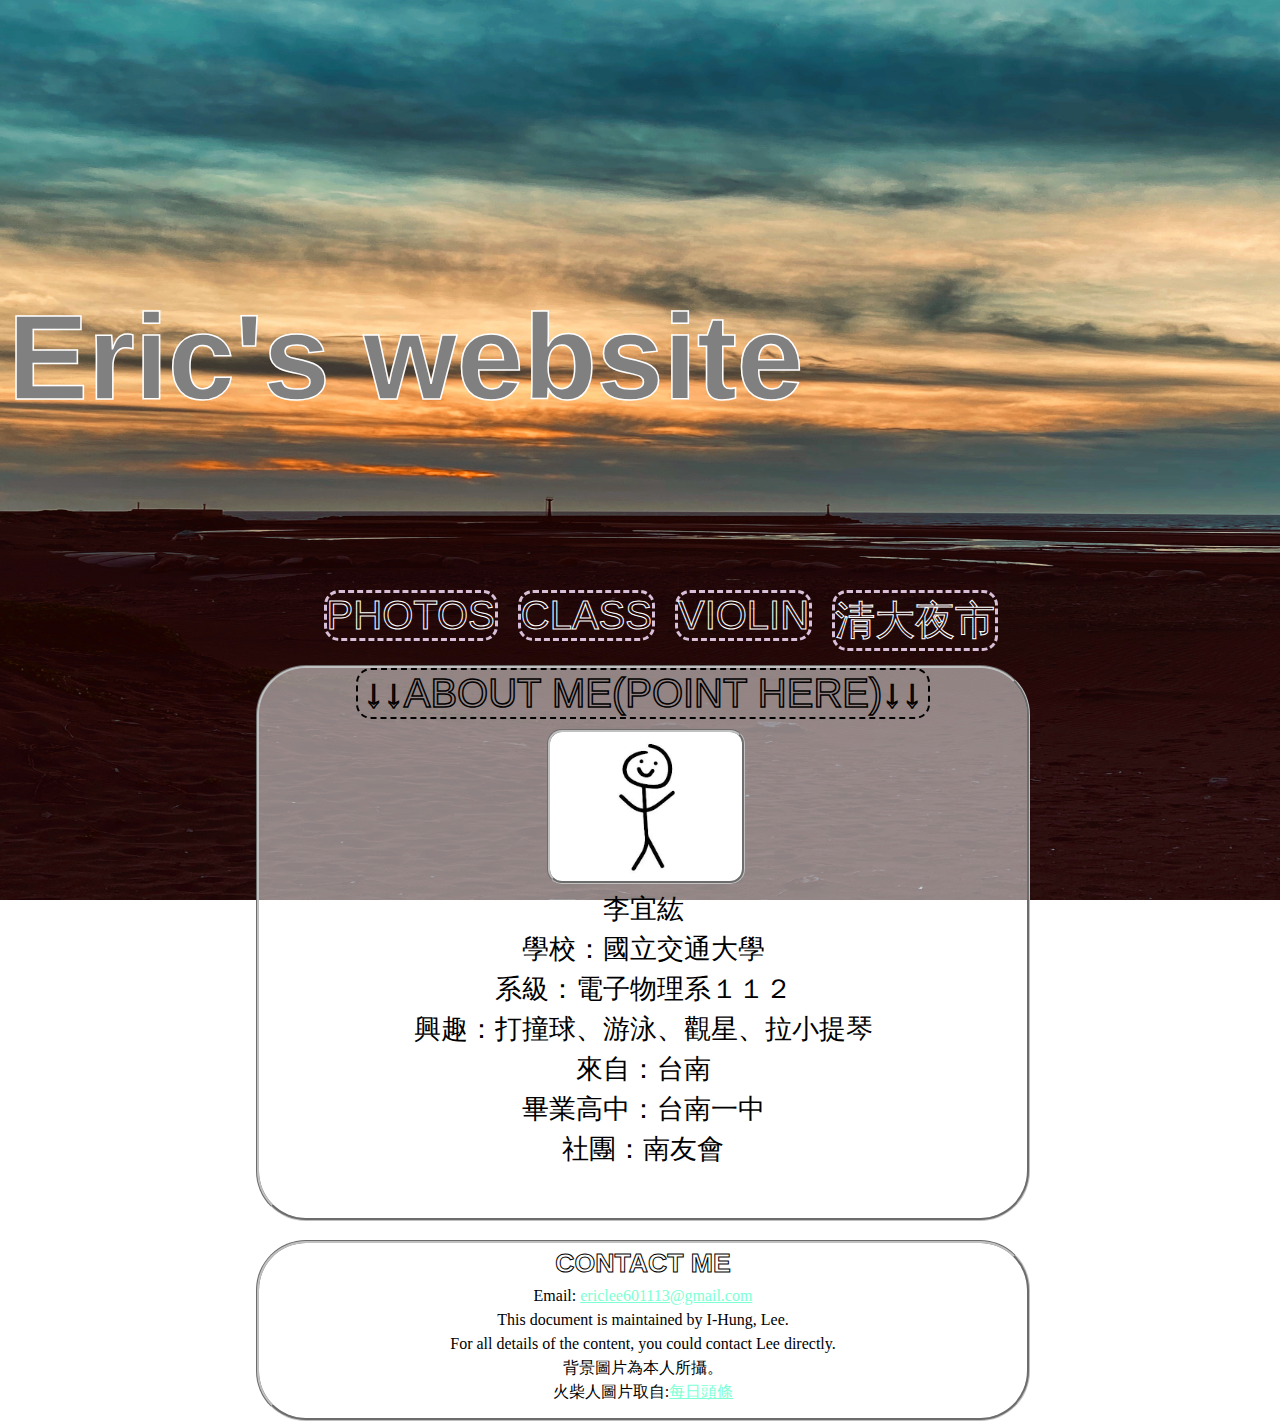
<file: index.html>
<html>

	<head>
		<meta charset="utf-8">
		<title>Welcome</title>

		<link rel="stylesheet" type="text/css" href="style.css">
        
	</head>

	<body>

		<div id="page_n">
			<h1>Eric's website</h1>
		</div>
		<script>
			alert("Welcome to here& Please set full screen to have a better experience!!!");
		</script>

		<div id="button">
			<div class="button_sty" id="button_1" >	
				<a class="button_font" href="2photos.html">PHOTOS</a>
			</div>

			<div class="button_sty" id="button_2" >
				<a class="button_font" href="3class.html">CLASS</a>
			</div>
			
			<div class="button_sty" id="button_3" >
				<a class="button_font" href="4violin.html">VIOLIN</a>
			</div>

			<div class="button_sty" id="button_4" >
				<a class="button_font" href="5nightmarket.html">清大夜市</a>
			</div>

		</div>

		<div id="content">
		
			<div id="caption">
					
				<button type="button" id="scroll_d" title="Click here to scroll down">↓↓ABOUT ME(POINT HERE)↓↓</button>
					
				<script src="https://ajax.googleapis.com/ajax/libs/jquery/3.3.1/jquery.min.js"></script>
				<script>
					$(function(){
						$('#scroll_d').hover(function(){ 
							$('html,body').animate({scrollTop:590}, 333);
						});
				
					});
				</script>

			</div>
		
				<div id="pic"></div>
		
			<div class="text" id="line">
					李宜紘
					<br>
					學校：國立交通大學
					<br>
					系級：電子物理系１１２
					<br>
					興趣：打撞球、游泳、觀星、拉小提琴
					<br>
					來自：台南
					<br>
					畢業高中：台南一中
					<br>
					社團：南友會
					<br>
				</div>
		</div>
	
	
	
		<div id="bottom">
			
			<h1 id="contact">CONTACT ME</h1>
			<div class="text">
				Email:
				<a href="mailto:ericlee601113@gmail.com" Title="寄mail給ERIC">ericlee601113@gmail.com</a>
				<br>
				This document is maintained by I-Hung, Lee.
				<br>
				For all details of the
				content, you could contact Lee directly.
				<br>
				背景圖片為本人所攝。
				<br>
				火柴人圖片取自:<a href="https://kknews.cc/game/34z2xe3.html">每日頭條</a>
			</a>
		</div>

		
	</body>
</html>
</file>
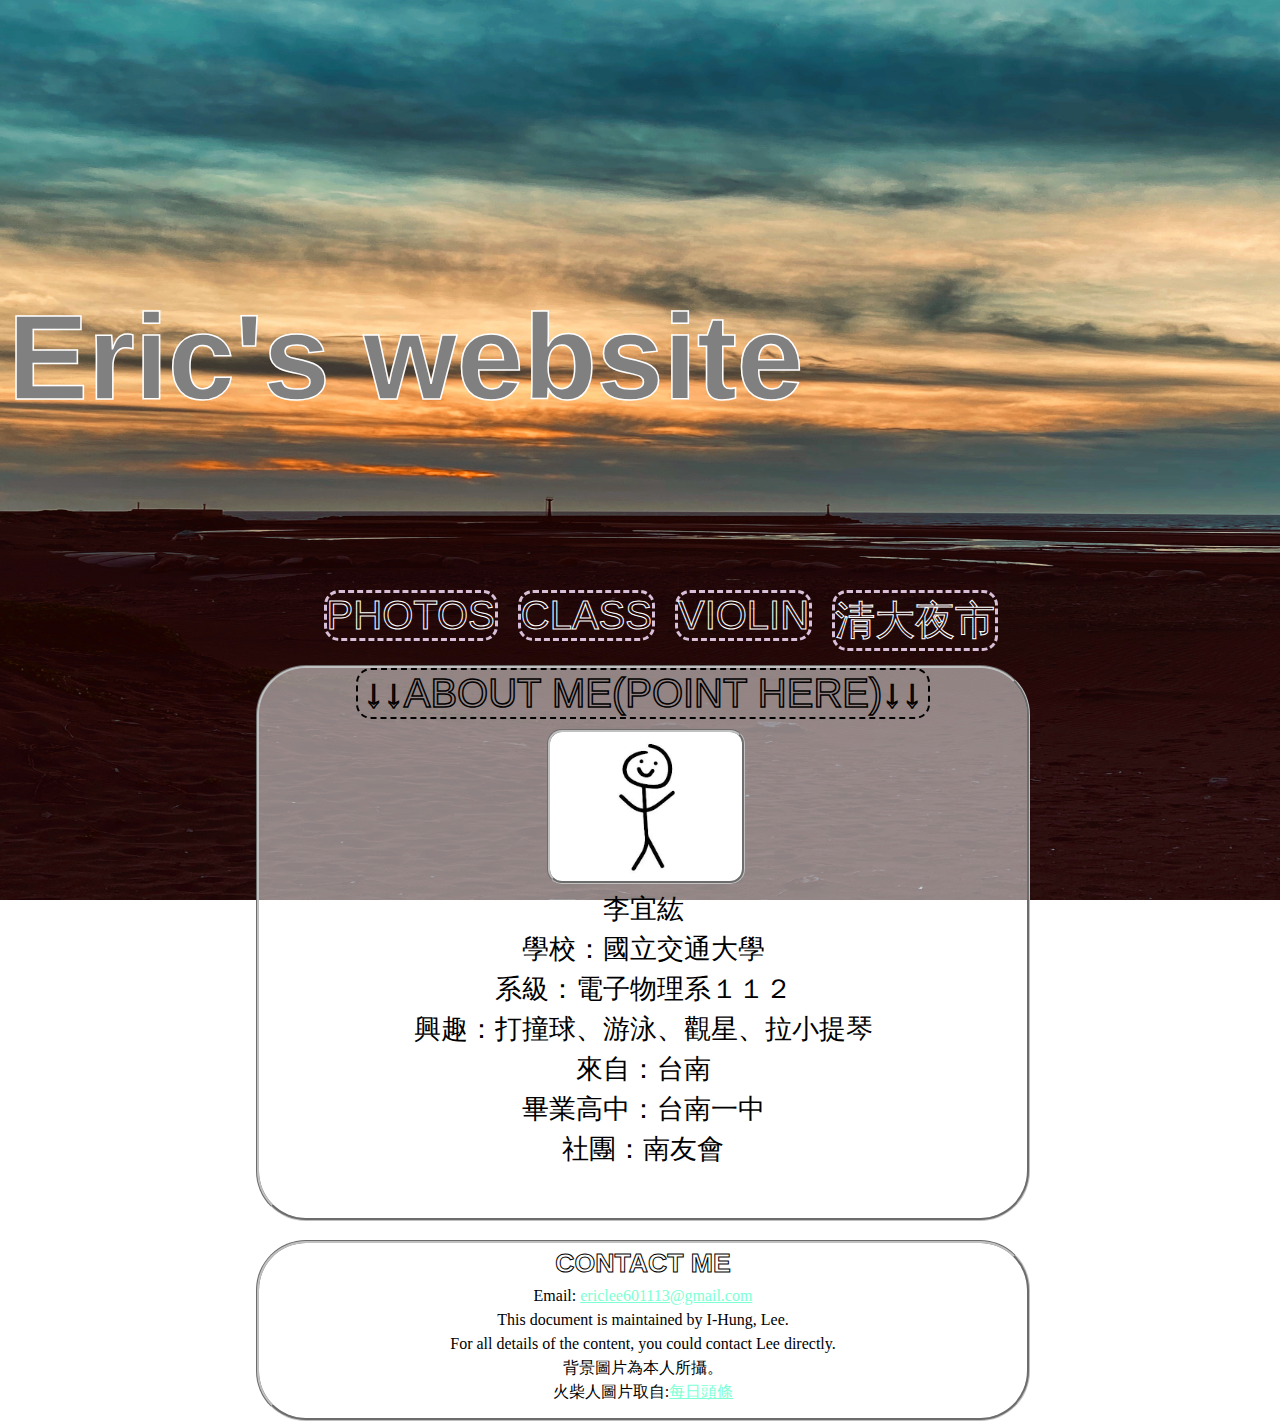
<file: 1_homepage.html>
<html>

	<head>
		<meta charset="utf-8">
		<title>Welcome</title>

		<link rel="stylesheet" type="text/css" href="style.css">
        
	</head>

	<body>

		<div id="page_n">
			<h1>Eric's website</h1>
		</div>
		<script>
			alert("Welcome to here& Please set full screen to have a better experience!!!");
		</script>

		<div id="button">
			<div class="button_sty" id="button_1" >	
				<a class="button_font" href="2photos.html">PHOTOS</a>
			</div>

			<div class="button_sty" id="button_2" >
				<a class="button_font" href="3class.html">CLASS</a>
			</div>
			
			<div class="button_sty" id="button_3" >
				<a class="button_font" href="4violin.html">VIOLIN</a>
			</div>

			<div class="button_sty" id="button_4" >
				<a class="button_font" href="5nightmarket.html">清大夜市</a>
			</div>

		</div>

		<div id="content">
		
			<div id="caption">
					
				<button type="button" id="scroll_d" title="Click here to scroll down">↓↓ABOUT ME(POINT HERE)↓↓</button>
					
				<script src="https://ajax.googleapis.com/ajax/libs/jquery/3.3.1/jquery.min.js"></script>
				<script>
					$(function(){
						$('#scroll_d').hover(function(){ 
							$('html,body').animate({scrollTop:590}, 333);
						});
				
					});
				</script>

			</div>
		
				<div id="pic"></div>
		
			<div class="text" id="line">
					李宜紘
					<br>
					學校：國立交通大學
					<br>
					系級：電子物理系１１２
					<br>
					興趣：打撞球、游泳、觀星、拉小提琴
					<br>
					來自：台南
					<br>
					畢業高中：台南一中
					<br>
					社團：南友會
					<br>
				</div>
		</div>
	
	
	
		<div id="bottom">
			
			<h1 id="contact">CONTACT ME</h1>
			<div class="text">
				Email:
				<a href="mailto:ericlee601113@gmail.com" Title="寄mail給ERIC">ericlee601113@gmail.com</a>
				<br>
				This document is maintained by I-Hung, Lee.
				<br>
				For all details of the
				content, you could contact Lee directly.
				<br>
				背景圖片為本人所攝。
				<br>
				火柴人圖片取自:<a href="https://kknews.cc/game/34z2xe3.html">每日頭條</a>
			</a>
		</div>

		
	</body>
</html>
</file>
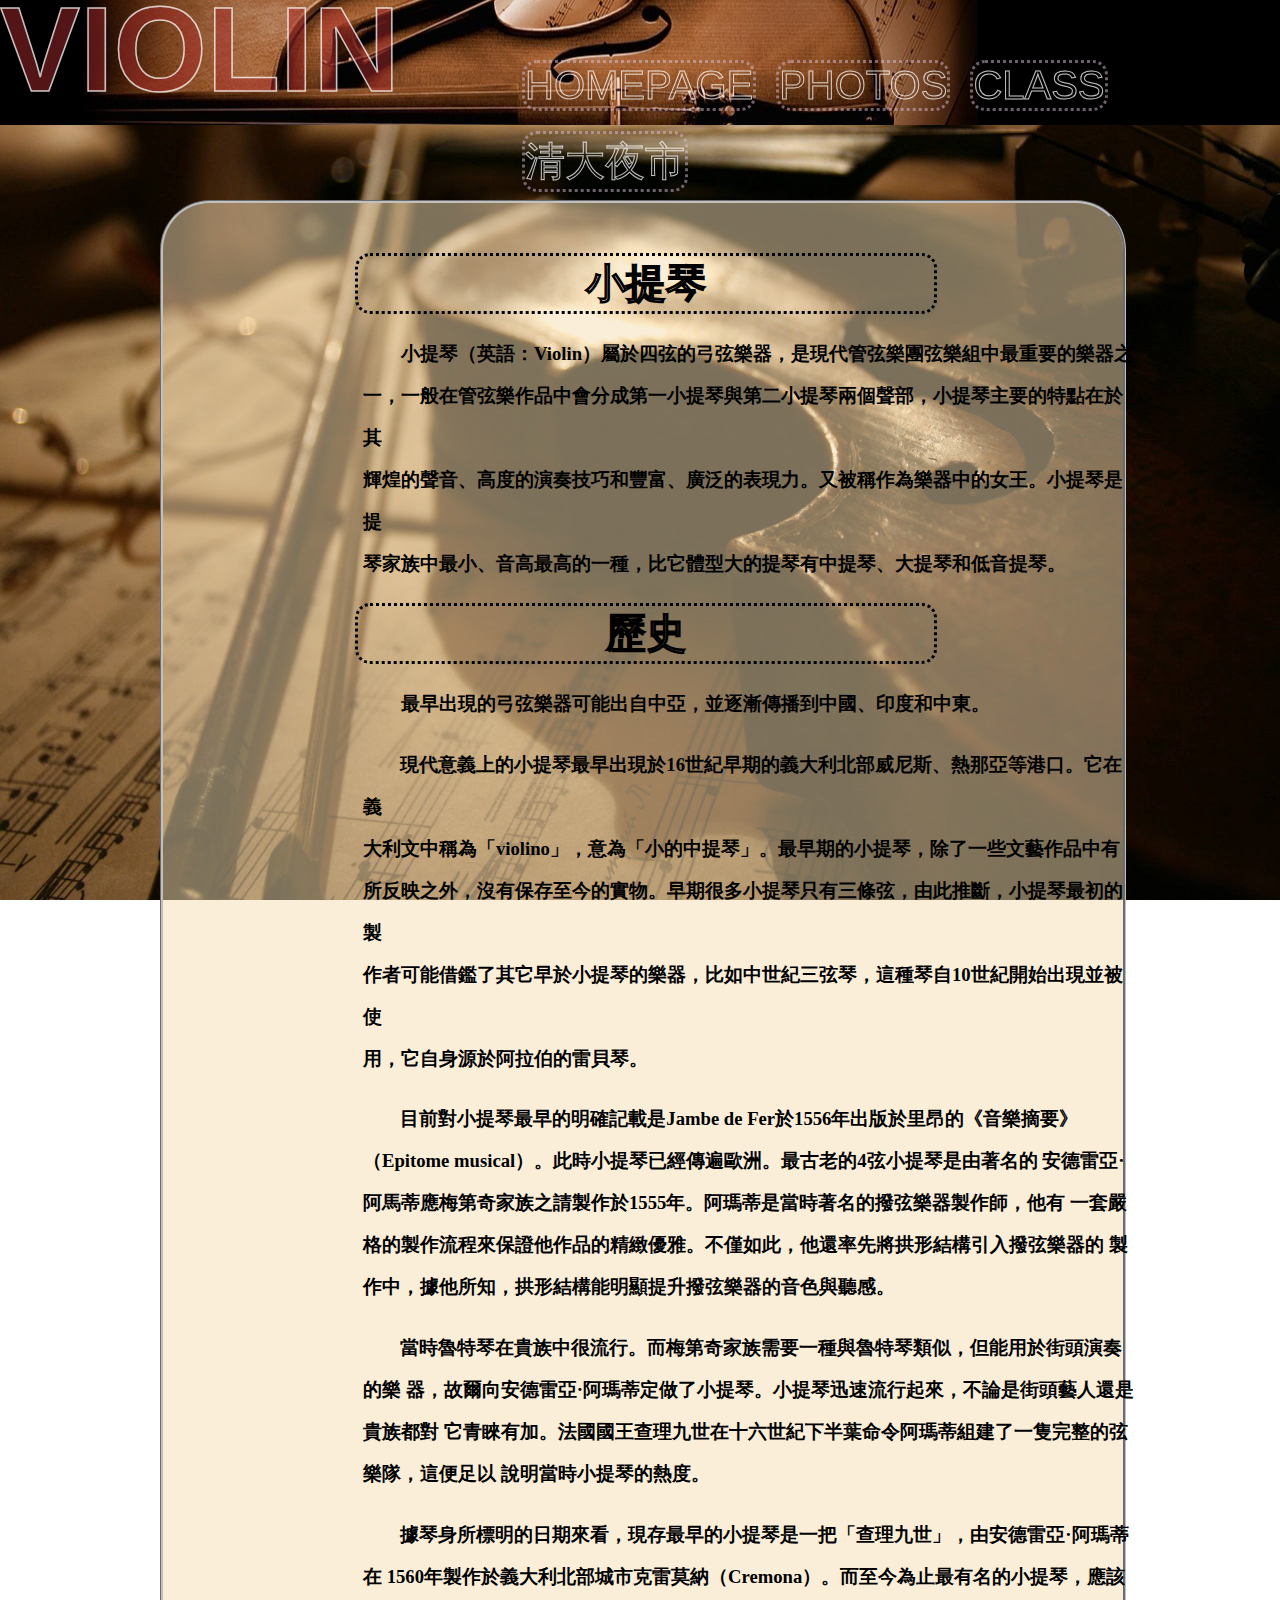
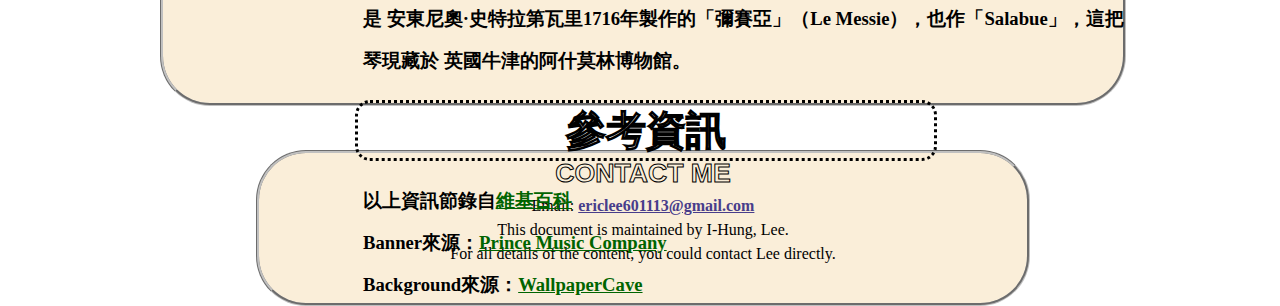
<file: 4violin.html>
<html>

	<head>
		<meta charset="utf-8">
		<title>VIOLIN</title>

		<link rel="stylesheet" type="text/css" href="style3.css">
        
	</head>

	<body id="violin_pg">

        <script>
			alert("Welcome to here& Please set full screen to have a better experience!!!");
		</script>


        <div id="selection">    
		    <div  class="page_n" id="violin_pn">
			    <h1>VIOLIN</h1>
		    </div>

		    <div class="button" id="vio_but">
			    <div class="button_sty" id="button_1" >	
				    <a class="button_font" href="1_homepage.html">HOMEPAGE</a>
			    </div>

			    <div class="button_sty" id="button_2" >
				    <a class="button_font" href="2photos.html">PHOTOS</a>
			    </div>
			
			    <div class="button_sty" id="button_3" >
				    <a class="button_font" href="3class.html">CLASS</a>
			    </div>

			    <div class="button_sty" id="button_4" >
				    <a class="button_font" href="5nightmarket.html">清大夜市</a>
			    </div>

		</div>

    </div>
    
    
	<div id="content">
			<div id="caption">小提琴</div>
        <div class="context">
            <p>
            　　小提琴（英語：Violin）屬於四弦的弓弦樂器，是現代管弦樂團弦樂組中最重要的樂器之<br>
            一，一般在管弦樂作品中會分成第一小提琴與第二小提琴兩個聲部，小提琴主要的特點在於其<br>
            輝煌的聲音、高度的演奏技巧和豐富、廣泛的表現力。又被稱作為樂器中的女王。小提琴是提<br>
            琴家族中最小、音高最高的一種，比它體型大的提琴有中提琴、大提琴和低音提琴。
            </p>
        </div>
        <div id="caption">歷史</div>
        <div class="context">
            <p>
            　　最早出現的弓弦樂器可能出自中亞，並逐漸傳播到中國、印度和中東。
            </p>
           
        </div>

        <div class="context">
            <p>
            &emsp;&emsp;現代意義上的小提琴最早出現於16世紀早期的義大利北部威尼斯、熱那亞等港口。它在義<br>
            大利文中稱為「violino」，意為「小的中提琴」。最早期的小提琴，除了一些文藝作品中有<br>
            所反映之外，沒有保存至今的實物。早期很多小提琴只有三條弦，由此推斷，小提琴最初的製<br>
            作者可能借鑑了其它早於小提琴的樂器，比如中世紀三弦琴，這種琴自10世紀開始出現並被使<br>
            用，它自身源於阿拉伯的雷貝琴。
            </p>
        </div>

        <div class="context">
            <p>    
            &emsp;&emsp;目前對小提琴最早的明確記載是Jambe de Fer於1556年出版於里昂的《音樂摘要》
            （Epitome musical）。此時小提琴已經傳遍歐洲。最古老的4弦小提琴是由著名的
            安德雷亞·阿馬蒂應梅第奇家族之請製作於1555年。阿瑪蒂是當時著名的撥弦樂器製作師，他有
            一套嚴格的製作流程來保證他作品的精緻優雅。不僅如此，他還率先將拱形結構引入撥弦樂器的
            製作中，據他所知，拱形結構能明顯提升撥弦樂器的音色與聽感。
            </p>
        </div>

        <div class="context">
            <p> 
            &emsp;&emsp;當時魯特琴在貴族中很流行。而梅第奇家族需要一種與魯特琴類似，但能用於街頭演奏的樂
            器，故爾向安德雷亞·阿瑪蒂定做了小提琴。小提琴迅速流行起來，不論是街頭藝人還是貴族都對
            它青睞有加。法國國王查理九世在十六世紀下半葉命令阿瑪蒂組建了一隻完整的弦樂隊，這便足以
            說明當時小提琴的熱度。
            </p>
        </div>

        <div class="context">
            <p>
            &emsp;&emsp;據琴身所標明的日期來看，現存最早的小提琴是一把「查理九世」，由安德雷亞·阿瑪蒂在
            1560年製作於義大利北部城市克雷莫納（Cremona）。而至今為止最有名的小提琴，應該是
            安東尼奧·史特拉第瓦里1716年製作的「彌賽亞」（Le Messie），也作「Salabue」，這把琴現藏於
            英國牛津的阿什莫林博物館。
            </p>
        </div>

        <div id="caption">
            參考資訊
        </div>
        <div class="context">
            <p>
            以上資訊節錄自<a href="https://zh.wikipedia.org/wiki/%E5%B0%8F%E6%8F%90%E7%90%B4">維基百科</a><br>
            Banner來源：<a href="https://www.princemusiccompany.com/a-new-beginning-on-violin/">Prince Music Company</a><br>
            Background來源：<a href="https://wallpapercave.com/w/ZANnnOb">WallpaperCave</a>
            </p>
        </div>

		
	
    </div>
	
		<div id="bottom">
			
            <h1 id="contact">CONTACT ME</h1>
            
			<div class="text">
				Email:
				<a href="mailto:ericlee601113@gmail.com" Title="寄mail給ERIC">ericlee601113@gmail.com</a>
				<br>
				This document is maintained by I-Hung, Lee.
				<br>
				For all details of the
				content, you could contact Lee directly.
			</a>
		</div>

		
	</body>
</html>
</file>
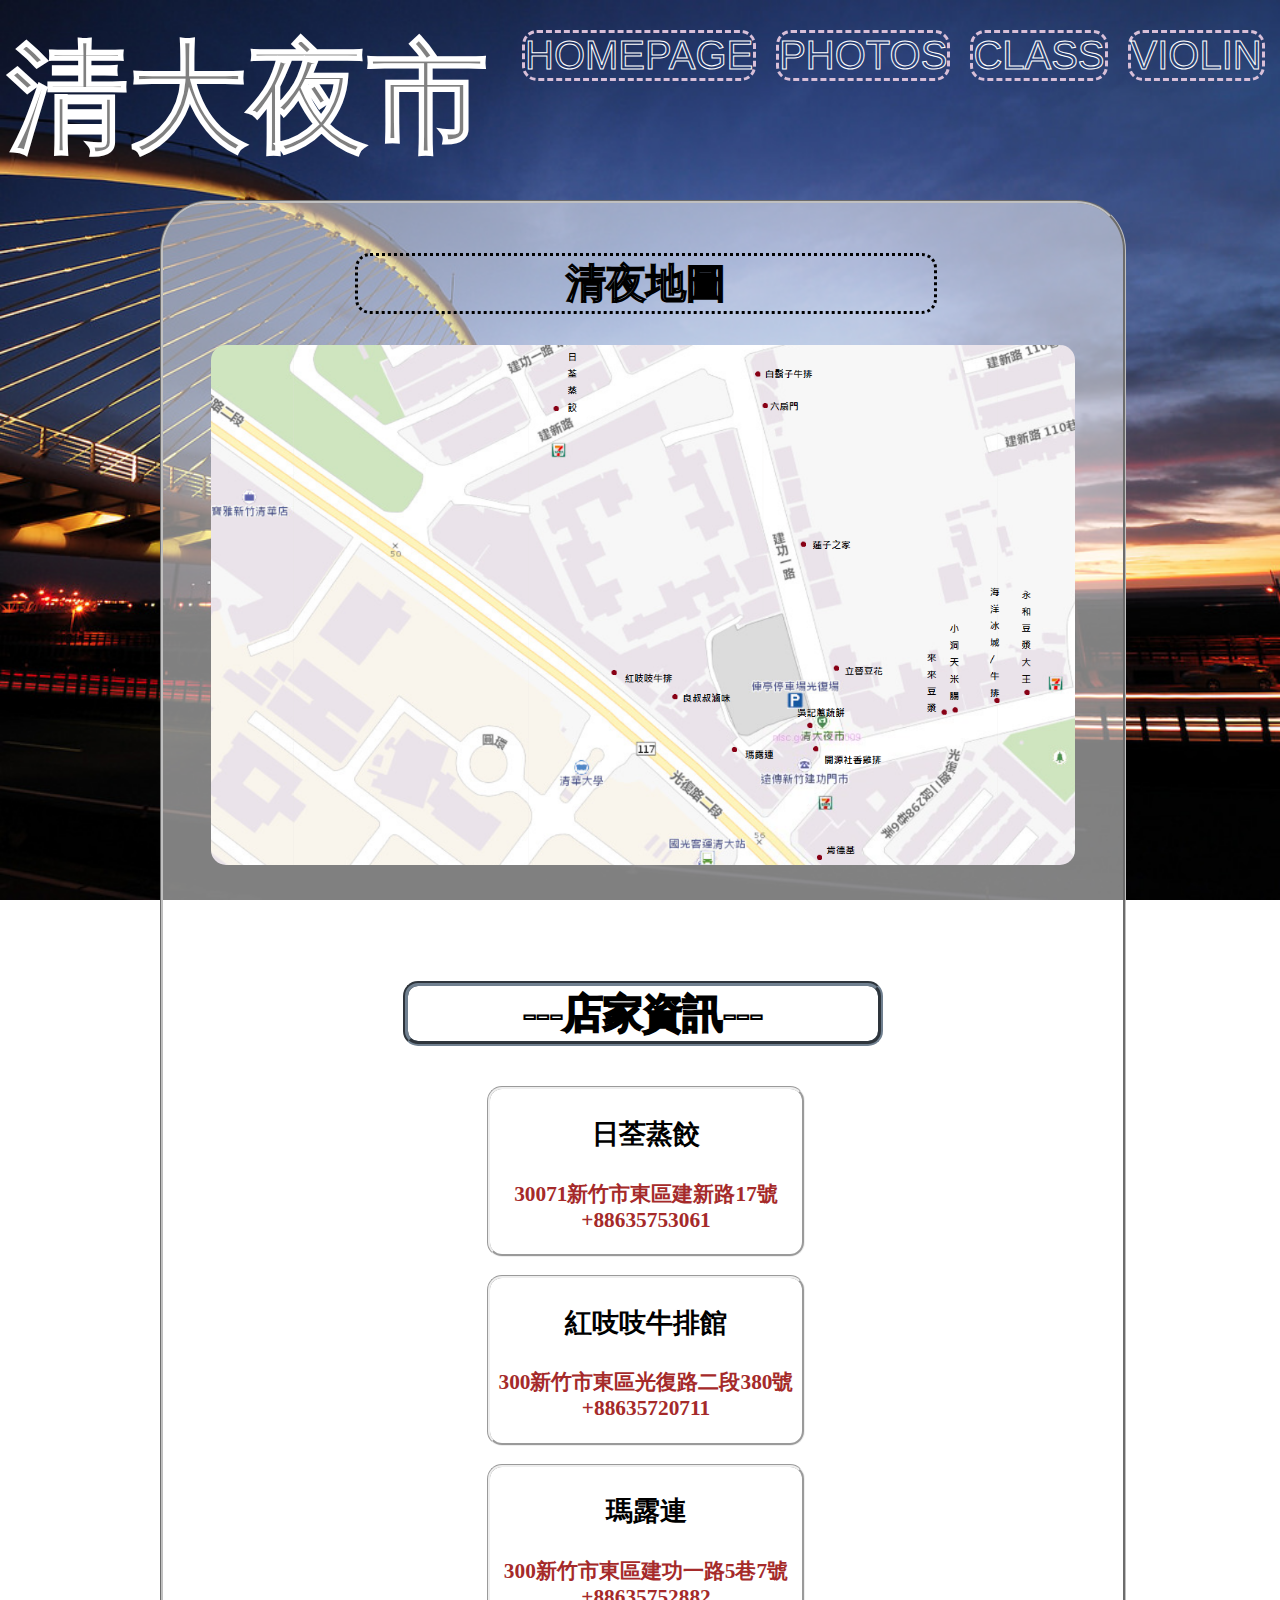
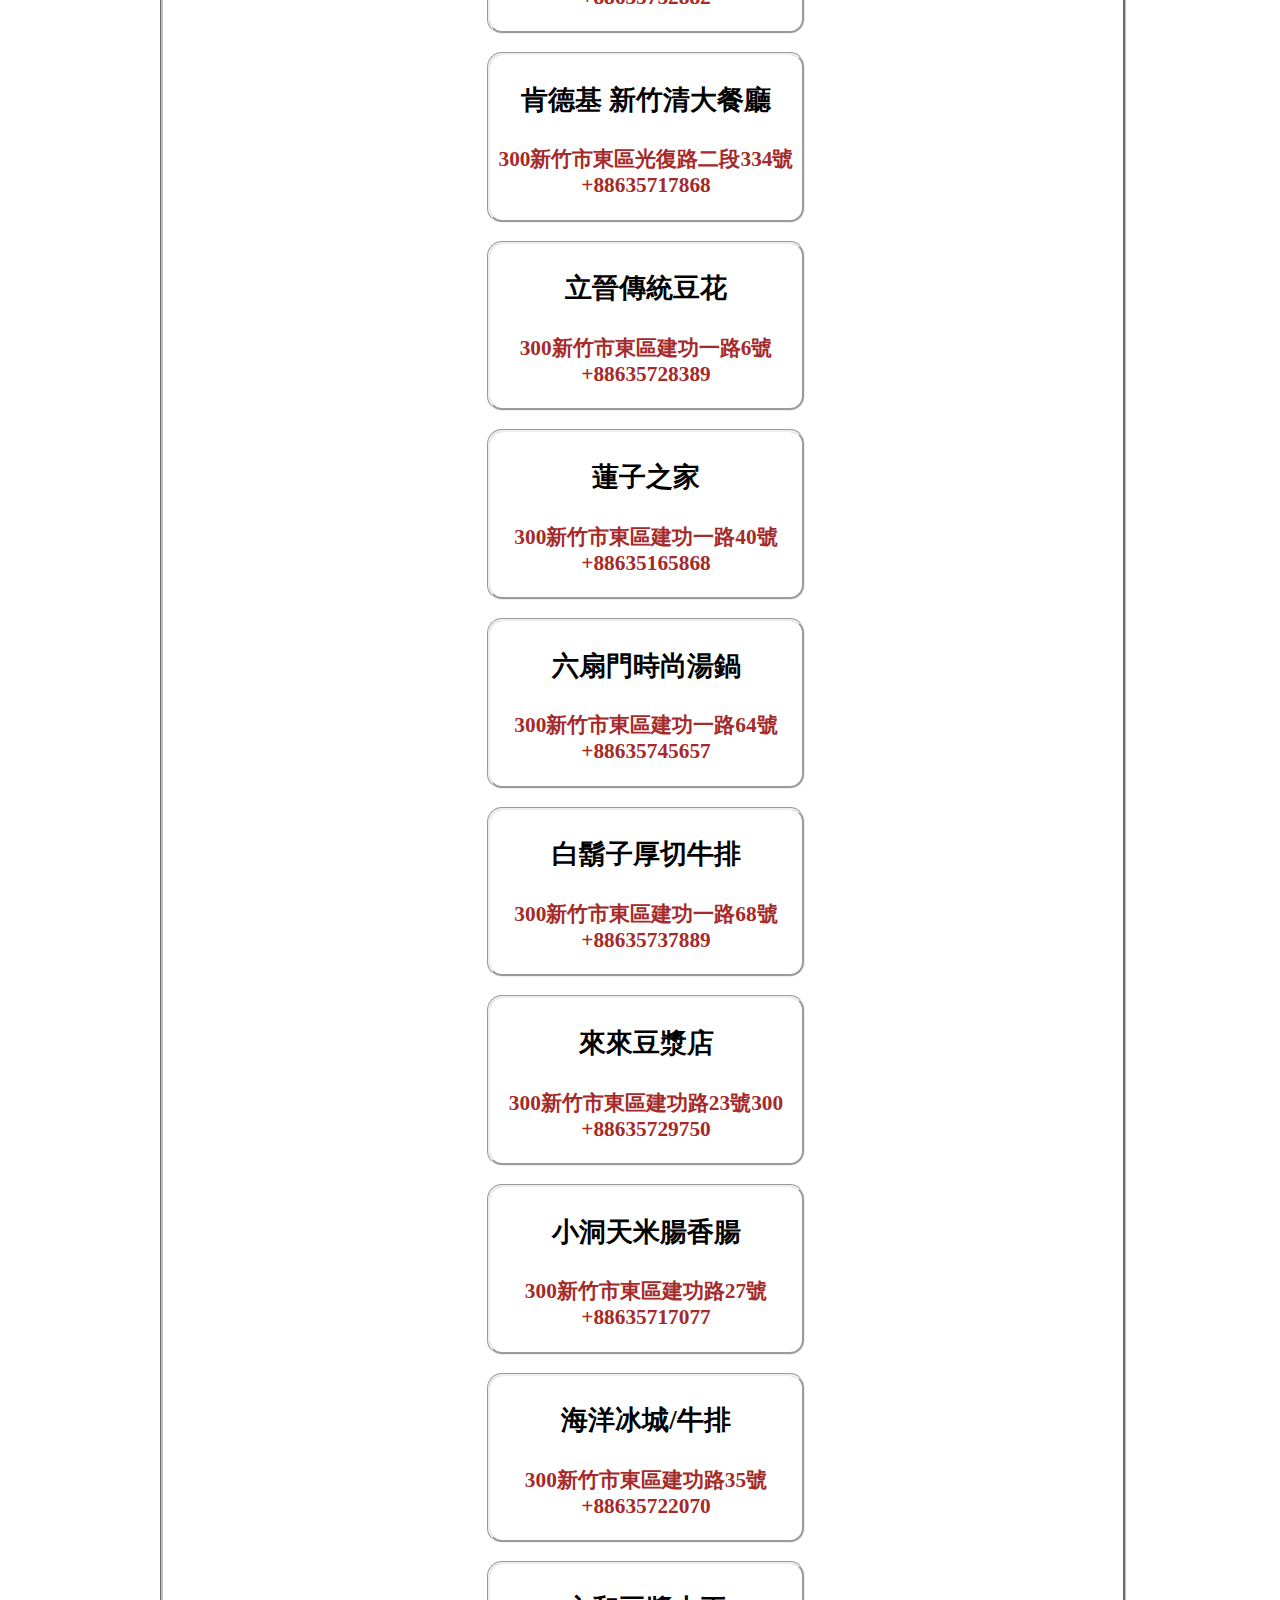
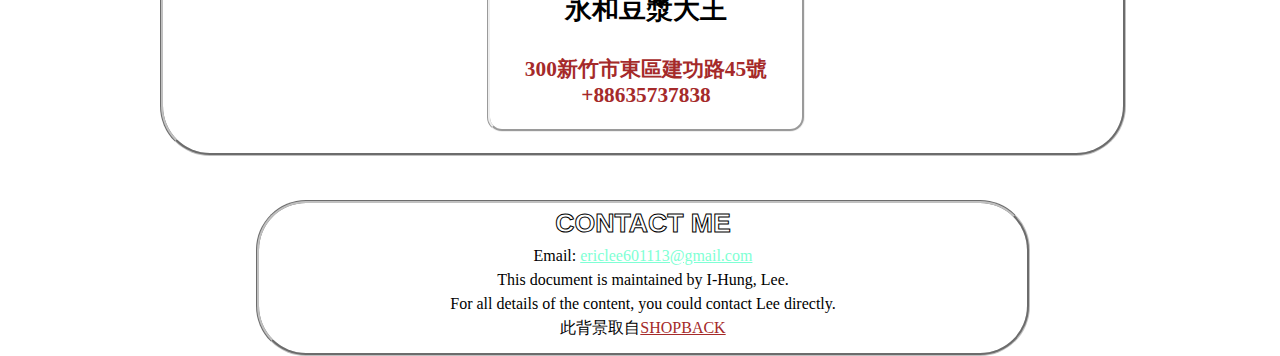
<file: 5nightmarket.html>
<html>

	<head>
		<meta charset="utf-8">
		<title>清大夜市</title>

		<link rel="stylesheet" type="text/css" href="style2.css">
        
	</head>

	<body id="nightmarket_pg">

        <script>
			alert("Welcome to here& Please set full screen to have a better experience!!!");
		</script>



		<div class="page_n" id="page_sp">
			<h1 id="title_nightmarket">清大夜市</h1>
		</div>

        


		<div class="button">
			<div class="button_sty" id="button_1" >	
				<a class="button_font" href="1_homepage.html">HOMEPAGE</a>
			</div>

			<div class="button_sty" id="button_2" >
				<a class="button_font" href="2photos.html">PHOTOS</a>
			</div>
			
			<div class="button_sty" id="button_3" >
				<a class="button_font" href="3class.html">CLASS</a>
			</div>

			<div class="button_sty" id="button_4" >
				<a class="button_font" href="4violin.html">VIOLIN</a>
			</div>

		</div>

		<div class="content" id="Nightmarket_content">
		
			<div id="caption">
                清夜地圖
            </div>
            
            <img src="pic/Nightmarket.png" alt="NTHUmarket" usemap="#NTHUmarket" id="NTHU_marketmap">
                <map name="NTHUmarket">
                    <area shape="circle" coords="423,78,25" alt="日荃蒸餃" href="https://www.google.com.tw/maps/place/%E6%97%A5%E8%8D%83%E8%92%B8%E9%A4%83/@24.7979639,120.9969603,18.77z/data=!4m8!1m2!2m1!1z57SF5ZCx5ZCx54mb5o6S6aSo!3m4!1s0x34683672e43f6023:0xc99d5eddbd1b793!8m2!3d24.798333!4d120.9967259?hl=zh-TW">
                    <area shape="circle" coords="481,391,25" alt="紅吱吱牛排館" href="https://www.google.com.tw/maps/search/%E7%B4%85%E5%90%B1%E5%90%B1%E7%89%9B%E6%8E%92%E9%A4%A8/@24.7968628,120.9969968,19.81z?hl=zh-TW">
                    <area shape="circle" coords="553,419,25" alt="良叔叔滷味" href="https://www.google.com.tw/maps/place/%E8%89%AF%E5%8F%94%E5%8F%94%E6%BB%B7%E5%91%B3/@24.7968106,120.9971884,20.33z/data=!4m8!1m2!2m1!1z57SF5ZCx5ZCx54mb5o6S6aSo!3m4!1s0x34683672b62b96b9:0x22c723f7f3748513!8m2!3d24.796793!4d120.9974843?hl=zh-TW">
                    <area shape="circle" coords="625.75,483,25" alt="瑪露連 - 清大店" href="https://www.google.com.tw/maps/place/%E7%91%AA%E9%9C%B2%E9%80%A3+-+%E6%B8%85%E5%A4%A7%E5%BA%97/@24.7965235,120.9976513,19.03z/data=!4m8!1m2!2m1!1z57SF5ZCx5ZCx54mb5o6S6aSo!3m4!1s0x34683672b6b3b97b:0xa0805869d9b73acf!8m2!3d24.7965123!4d120.9977967?hl=zh-TW">
                    <area shape="circle" coords="726.25,611.625,25" alt="肯德基 新竹清大餐廳" href="https://www.google.com.tw/maps/place/%E8%82%AF%E5%BE%B7%E5%9F%BA+%E6%96%B0%E7%AB%B9%E6%B8%85%E5%A4%A7%E9%A4%90%E5%BB%B3/@24.7959724,120.9976817,19z/data=!4m8!1m2!2m1!1z57SF5ZCx5ZCx54mb5o6S6aSo!3m4!1s0x3468360d4e82f33b:0x8e2ded2ac3b63c71!8m2!3d24.7959724!4d120.9982172?hl=zh-TW">
                    <area shape="circle" coords="721.875,482.125,15" alt="開源社香雞排" href="https://www.google.com.tw/maps/place/%E9%96%8B%E6%BA%90%E7%A4%BE%E9%A6%99%E9%9B%9E%E6%8E%92/@24.796371,120.998155,20.04z/data=!4m8!1m2!2m1!1z57SF5ZCx5ZCx54mb5o6S6aSo!3m4!1s0x34683672bac873a5:0x5a1e51a44002f643!8m2!3d24.7964965!4d120.9982903?hl=zh-TW">
                    <area shape="circle" coords="714.875,451.5,15" alt="吳記蔥蔬餅分店" href="https://www.google.com.tw/maps/place/%E5%90%B3%E8%A8%98%E8%94%A5%E8%94%AC%E9%A4%85%E5%88%86%E5%BA%97/@24.796371,120.998155,20.04z/data=!4m8!1m2!2m1!1z57SF5ZCx5ZCx54mb5o6S6aSo!3m4!1s0x34683672b17e96d7:0x85e8d9a3913e4cc7!8m2!3d24.7966347!4d120.9982587?hl=zh-TW">
                    <area shape="circle" coords="746.375,385,25" alt="立晉傳統豆花" href="https://www.google.com.tw/maps/place/%E7%AB%8B%E6%99%89%E5%82%B3%E7%B5%B1%E8%B1%86%E8%8A%B1/@24.7968636,120.9981317,20z/data=!4m8!1m2!2m1!1z57SF5ZCx5ZCx54mb5o6S6aSo!3m4!1s0x34683672afe2286b:0xd2052df7818f31d1!8m2!3d24.7968636!4d120.9983975?hl=zh-TW">
                    <area shape="circle" coords="707,237.125,25" alt="蓮子之家" href="https://www.google.com.tw/maps/place/%E8%93%AE%E5%AD%90%E4%B9%8B%E5%AE%B6/@24.7975219,120.9981475,21z/data=!4m8!1m2!2m1!1z57SF5ZCx5ZCx54mb5o6S6aSo!3m4!1s0x34683672bdb8b6dd:0xf12fd9fa295f502!8m2!3d24.7976099!4d120.9981769?hl=zh-TW">
                    <area shape="circle" coords="661.5,70,15" alt="六扇門時尚湯鍋 新竹建功店" href="https://www.google.com.tw/maps/place/%E5%85%AD%E6%89%87%E9%96%80%E6%99%82%E5%B0%9A%E6%B9%AF%E9%8D%8B+%E6%96%B0%E7%AB%B9%E5%BB%BA%E5%8A%9F%E5%BA%97/@24.7983957,120.9978615,21z/data=!4m8!1m2!2m1!1z57SF5ZCx5ZCx54mb5o6S6aSo!3m4!1s0x34683672921a6edb:0xf6e2a3efd4bbfbce!8m2!3d24.7983063!4d120.9979268?hl=zh-TW">
                    <area shape="circle" coords="651.875,33.25,15" alt="白鬍子厚切牛排" href="https://www.google.com.tw/maps/place/%E7%99%BD%E9%AC%8D%E5%AD%90%E5%8E%9A%E5%88%87%E7%89%9B%E6%8E%92/@24.7984323,120.9978796,21z/data=!4m8!1m2!2m1!1z57SF5ZCx5ZCx54mb5o6S6aSo!3m4!1s0x346836728c55b8d1:0xac6ac1942741368f!8m2!3d24.7985418!4d120.9978557?hl=zh-TW">
                    <area shape="circle" coords="870,435.75,10" alt="來來豆漿店" href="chttps://www.google.com.tw/maps/place/%E4%BE%86%E4%BE%86%E8%B1%86%E6%BC%BF%E5%BA%97/@24.7966542,120.997977,18.92z/data=!4m8!1m2!2m1!1z57SF5ZCx5ZCx54mb5o6S6aSo!3m4!1s0x34683672a7ff7999:0x34c7542d8f410bb!8m2!3d24.7967132!4d120.9989481?hl=zh-TW">
                    <area shape="circle" coords="888.125,433.125,10" alt="小洞天米腸香腸" href="https://www.google.com.tw/maps/place/%E5%B0%8F%E6%B4%9E%E5%A4%A9%E7%B1%B3%E8%85%B8%E9%A6%99%E8%85%B8/@24.7966696,120.9985705,20.22z/data=!4m8!1m2!2m1!1z57SF5ZCx5ZCx54mb5o6S6aSo!3m4!1s0x346836725ced61df:0x688da408b08246e4!8m2!3d24.7966943!4d120.9990285?hl=zh-TW">
                    <area shape="circle" coords="938,420.875,10" alt="海洋冰城/牛排" href="https://www.google.com.tw/maps/place/%E6%B5%B7%E6%B4%8B%E5%86%B0%E5%9F%8E%2F%E7%89%9B%E6%8E%92/@24.7967755,120.9988856,19.44z/data=!4m8!1m2!2m1!1z57SF5ZCx5ZCx54mb5o6S6aSo!3m4!1s0x3468366d59ccc193:0xc934026bf3b699!8m2!3d24.7968185!4d120.9993182?hl=zh-TW">
                    <area shape="circle" coords="973.875,411.25,10" alt="永和豆漿大王" href="https://www.google.com.tw/maps/place/%E6%B0%B8%E5%92%8C%E8%B1%86%E6%BC%BF%E5%A4%A7%E7%8E%8B/@24.7967755,120.9988856,19.44z/data=!4m8!1m2!2m1!1z57SF5ZCx5ZCx54mb5o6S6aSo!3m4!1s0x3468366d5bc75247:0x80fe69c4b2d7aa8d!8m2!3d24.7968459!4d120.9995556?hl=zh-TW">
                </map>
            </img>
            <div id="store_info">
                <p id="st_in_title">---店家資訊---</p>

                <div class="store_info">
                    <p style="font-size: 20pt;">日荃蒸餃</p>
                    <p> 
                        <a href="https://www.google.com.tw/maps/place/%E6%97%A5%E8%8D%83%E8%92%B8%E9%A4%83/@24.7979639,120.9969603,18.77z/data=!4m8!1m2!2m1!1z57SF5ZCx5ZCx54mb5o6S6aSo!3m4!1s0x34683672e43f6023:0xc99d5eddbd1b793!8m2!3d24.798333!4d120.9967259?hl=zh-TW">
                            30071新竹市東區建新路17號
                        </a>
                        <br>
                        <a href="tel:+88635753061">+88635753061</a><br>
                    </p>
                </div>
                <br>
                <div class="store_info">
                    <p style="font-size: 20pt;">紅吱吱牛排館</p>
                    <p>
                        <a href="https://www.google.com.tw/maps/search/%E7%B4%85%E5%90%B1%E5%90%B1%E7%89%9B%E6%8E%92%E9%A4%A8/@24.7968628,120.9969968,19.81z?hl=zh-TW">
                            300新竹市東區光復路二段380號
                        </a>
                        <br>
                        <a href="tel:+88635720711">+88635720711</a><br>
                    </p>
                </div>
                <br>
                <div class="store_info">
                    <p style="font-size: 20pt;">瑪露連</p>
                    <p>
                        <a href="https://www.google.com.tw/maps/place/%E7%91%AA%E9%9C%B2%E9%80%A3+-+%E6%B8%85%E5%A4%A7%E5%BA%97/@24.7965235,120.9976513,19.03z/data=!4m8!1m2!2m1!1z57SF5ZCx5ZCx54mb5o6S6aSo!3m4!1s0x34683672b6b3b97b:0xa0805869d9b73acf!8m2!3d24.7965123!4d120.9977967?hl=zh-TW">
                            300新竹市東區建功一路5巷7號
                        </a>
                        <br>
                        <a href="tel:+88635752882">+88635752882</a><br>
                    </p>
                </div>
                <br>
                <div class="store_info">
                    <p style="font-size: 20pt;">肯德基 新竹清大餐廳</p>
                    <p>
                        <a href="https://www.google.com.tw/maps/place/%E8%82%AF%E5%BE%B7%E5%9F%BA+%E6%96%B0%E7%AB%B9%E6%B8%85%E5%A4%A7%E9%A4%90%E5%BB%B3/@24.7959724,120.9976817,19z/data=!4m8!1m2!2m1!1z57SF5ZCx5ZCx54mb5o6S6aSo!3m4!1s0x3468360d4e82f33b:0x8e2ded2ac3b63c71!8m2!3d24.7959724!4d120.9982172?hl=zh-TW">
                        300新竹市東區光復路二段334號
                        </a>
                        <br>
                        <a href="tel:+88635717868">+88635717868</a><br>
                    </p>
                </div>
                <br>
                <div class="store_info">
                    <p style="font-size: 20pt;">立晉傳統豆花</p>
                    <p>
                        <a href="https://www.google.com.tw/maps/place/%E7%AB%8B%E6%99%89%E5%82%B3%E7%B5%B1%E8%B1%86%E8%8A%B1/@24.7968636,120.9981317,20z/data=!4m8!1m2!2m1!1z57SF5ZCx5ZCx54mb5o6S6aSo!3m4!1s0x34683672afe2286b:0xd2052df7818f31d1!8m2!3d24.7968636!4d120.9983975?hl=zh-TW">
                        300新竹市東區建功一路6號
                        </a>
                        <br>
                        <a href="tel:+88635728389">+88635728389</a><br>
                    </p>
                </div>
                <br>
                <div class="store_info">
                    <p style="font-size: 20pt;">蓮子之家</p>
                    <p>
                        <a href="https://www.google.com.tw/maps/place/%E8%93%AE%E5%AD%90%E4%B9%8B%E5%AE%B6/@24.7975219,120.9981475,21z/data=!4m8!1m2!2m1!1z57SF5ZCx5ZCx54mb5o6S6aSo!3m4!1s0x34683672bdb8b6dd:0xf12fd9fa295f502!8m2!3d24.7976099!4d120.9981769?hl=zh-TW">
                            300新竹市東區建功一路40號
                        </a>
                        <br>
                        <a href="tel:+88635165868">+88635165868</a>
                        <br>
                    </p>
                </div>
                <br>
                <div class="store_info">
                    <p style="font-size: 20pt;">六扇門時尚湯鍋</p>
                    <p>
                        <a href="https://www.google.com.tw/maps/place/%E5%85%AD%E6%89%87%E9%96%80%E6%99%82%E5%B0%9A%E6%B9%AF%E9%8D%8B+%E6%96%B0%E7%AB%B9%E5%BB%BA%E5%8A%9F%E5%BA%97/@24.7983957,120.9978615,21z/data=!4m8!1m2!2m1!1z57SF5ZCx5ZCx54mb5o6S6aSo!3m4!1s0x34683672921a6edb:0xf6e2a3efd4bbfbce!8m2!3d24.7983063!4d120.9979268?hl=zh-TW">
                        300新竹市東區建功一路64號
                        </a>
                        <br>
                        <a href="tel:+88635745657">+88635745657</a>
                        <br>
                    </p>
                </div>
                <br>
                <div class="store_info">
                    <p style="font-size: 20pt;">白鬍子厚切牛排</p>
                    <p>
                        <a href="https://www.google.com.tw/maps/place/%E7%99%BD%E9%AC%8D%E5%AD%90%E5%8E%9A%E5%88%87%E7%89%9B%E6%8E%92/@24.7984323,120.9978796,21z/data=!4m8!1m2!2m1!1z57SF5ZCx5ZCx54mb5o6S6aSo!3m4!1s0x346836728c55b8d1:0xac6ac1942741368f!8m2!3d24.7985418!4d120.9978557?hl=zh-TW">
                            300新竹市東區建功一路68號
                        </a>
                        <br>
                        <a href="tel:+88635737889">+88635737889</a>
                        <br>
                    </p>
                </div>
                <br>
                <div class="store_info">
                    <p style="font-size: 20pt;">來來豆漿店</p>
                    <p>
                        <a href="chttps://www.google.com.tw/maps/place/%E4%BE%86%E4%BE%86%E8%B1%86%E6%BC%BF%E5%BA%97/@24.7966542,120.997977,18.92z/data=!4m8!1m2!2m1!1z57SF5ZCx5ZCx54mb5o6S6aSo!3m4!1s0x34683672a7ff7999:0x34c7542d8f410bb!8m2!3d24.7967132!4d120.9989481?hl=zh-TW">
                            300新竹市東區建功路23號300
                        </a>
                        <br>
                        <a href="tel:+88635729750">+88635729750</a>
                        <br>
                    </p>
                </div>
                <br>
                <div class="store_info">
                    <p style="font-size: 20pt;">小洞天米腸香腸</p>
                    <p>
                        <a href="https://www.google.com.tw/maps/place/%E5%B0%8F%E6%B4%9E%E5%A4%A9%E7%B1%B3%E8%85%B8%E9%A6%99%E8%85%B8/@24.7966696,120.9985705,20.22z/data=!4m8!1m2!2m1!1z57SF5ZCx5ZCx54mb5o6S6aSo!3m4!1s0x346836725ced61df:0x688da408b08246e4!8m2!3d24.7966943!4d120.9990285?hl=zh-TW">
                            300新竹市東區建功路27號
                        </a>
                        <br>
                        <a href="tel:+88635717077">+88635717077</a>
                        <br>
                    </p>
                </div>
                <br>
                <div class="store_info">
                    <p style="font-size: 20pt;">海洋冰城/牛排</p>
                    <p>
                        <a href="https://www.google.com.tw/maps/place/%E6%B5%B7%E6%B4%8B%E5%86%B0%E5%9F%8E%2F%E7%89%9B%E6%8E%92/@24.7967755,120.9988856,19.44z/data=!4m8!1m2!2m1!1z57SF5ZCx5ZCx54mb5o6S6aSo!3m4!1s0x3468366d59ccc193:0xc934026bf3b699!8m2!3d24.7968185!4d120.9993182?hl=zh-TW">
                            300新竹市東區建功路35號
                        </a>
                        <br>
                        <a href="tel:+88635722070">+88635722070</a>
                        <br>
                    </p>
                </div>
                <br>
                <div class="store_info">
                    <p style="font-size: 20pt;">永和豆漿大王</p>
                    <p>
                        <a href="https://www.google.com.tw/maps/place/%E6%B0%B8%E5%92%8C%E8%B1%86%E6%BC%BF%E5%A4%A7%E7%8E%8B/@24.7967755,120.9988856,19.44z/data=!4m8!1m2!2m1!1z57SF5ZCx5ZCx54mb5o6S6aSo!3m4!1s0x3468366d5bc75247:0x80fe69c4b2d7aa8d!8m2!3d24.7968459!4d120.9995556?hl=zh-TW">
                            300新竹市東區建功路45號
                        </a>
                        <br>
                        <a href="tel:+88635737838">+88635737838</a>
                        <br>
                    </p>
                </div>


            </div>
            




		</div>
	
		<div class="bottom" id="Nightmarket_bottom">
			
			<h1 id="contact">CONTACT ME</h1>
			
			<div class="text">
				Email:
				<a href="mailto:ericlee601113@gmail.com" Title="寄mail給ERIC">ericlee601113@gmail.com</a>
				<br>
				This document is maintained by I-Hung, Lee.
				<br>
				For all details of the
                content, you could contact Lee directly.
                <br>
                此背景取自<a style="color:brown" href="https://www.shopback.com.tw/blog/night-attractions-in-hsinchu">SHOPBACK</a>
			</div>
		</div>

		
	</body>
</html>
</file>
<file: style.css>
body {
    background-image: url("pic/sunset0.JPG");
    background-size:100% 100%; 
    width: 95%;
    height: 95%;
    background-attachment: fixed;
    background-repeat:no-repeat;
	
}
#page_n{
    top: 280px;
    font-family:Comic Sans MS,Impact, Haettenschweiler, 'Arial Narrow Bold', sans-serif,fantasy,serif,sans-serif,cursive;
	position: relative;
    text-align: left;
    -webkit-text-stroke: 1.5px white;
    color: gray;
	text-decoration:none;
    font-size : 45pt;
    
}
/**/
#button{
    top:580px;
    position: absolute;
    left: 24.5%;
}

.button_sty{
    border-style:dashed;
    background: transparent;
    border-color: thistle;
    position: static;
    width: auto;
    border-radius: 15px;
    float:left;
    margin: 10px;
}

.button_font{
    font-family:Comic Sans MS,Impact, Haettenschweiler, 'Arial Narrow Bold', sans-serif,fantasy,"黑體-繁","微軟正黑體", sans-serif,serif,cursive;
    color: transparent;
    -webkit-text-stroke: 1px white;
    text-decoration-line: none;
    font-size : 30pt;
}

.button_font:hover{
    color:aqua;
}

.button_sty:hover{
    background:silver;
    border-color: blueviolet;
}

/*
#button_1{
    position: static;
    width: auto;
    border-radius: 15%;
    float:left;
    margin: 10px;
}

#button_2{
    position: static;
    width: auto;
    border-radius: 15%;
    float:left;
    margin: 10px;
}

#button_3{
    position: static;
    width: auto;
    border-radius: 15%;
    float:left;
    margin: 10px;
}

#button_4{
    position: static;
    width: auto;
    border-radius: 15%;
    float:left;
    margin: 10px;
}
*/


#content{
    margin: 0px auto;
    top:665px;
	left: 20%;
	height:550px;
	width: 60%;
	background: rgba(255,255,255,0.5);
	border-style: groove;
	border-radius: 50px;
    position: absolute;
    border-color: silver;

}




#bottom{
    margin: 0px auto;
    top:1240px;
    left:20%;
	height:175px;
	width: 60%;
	background: rgba(255,255,255,0.55);
	border-style: groove;
	border-radius: 50px;
    position: absolute;
    border-color: silver;
}








#pic{
	background-image: url("pic/stickman.png");
	background-size: 100% 100%;
	position: relative;
	width: 25%;
	height: 27%;
	background-repeat:no-repeat;
	border-style: groove;
	border-color: silver;
    border-radius: 15px;
	top: 10px;
    left: 35.5%;
    margin-bottom: 2%;
    margin-left: 2%;
    margin-right: 2%;
}
a:hover #pic{
    /*
    background-image: url("kitten1.jpg");
	background-repeat:no-repeat;
	position: relative;
*/
}


#caption{
	position: relative;
	text-align: center;
    color : red;
	text-decoration:none;
}
#caption button{
    font-family:Comic Sans MS,Impact, Haettenschweiler, 'Arial Narrow Bold', sans-serif,fantasy,"黑體-繁","微軟正黑體", sans-serif,serif,cursive;
    font-size: 30pt;
    cursor:pointer;
    color: transparent;

    background-color: transparent;
    border-style:dashed;
    border-radius: 15px;
    border-color: black;
    -webkit-text-stroke: 1.5px black;
}

#caption button:hover{
    color :rgb(102, 102, 102);
}





#caption a:link{
	text-decoration:none;
}
#caption a:visited{
	
}
#caption a:active{
	
}
#caption a:hover{
	color :rgb(102, 102, 102);
}
#line{
    font-size: 20pt;
    line-height: 30pt;
}

#contact{
    font-family:Comic Sans MS,Impact, Haettenschweiler, 'Arial Narrow Bold', sans-serif,fantasy,"黑體-繁","微軟正黑體", sans-serif,serif,cursive;
    text-align: center;
    font-size: 20pt;
    margin: 5px auto;
    color: transparent;
    -webkit-text-stroke: 1px black;
}
.text{
    font-family: "Times New Roman","Helvetica", "Arial","LiHei Pro","黑體-繁","微軟正黑體", sans-serif;
    text-align: center;
    font-size: 12pt;
    line-height: 24px;
    margin: 0px auto;
}

.text a{
    color: aquamarine;
}

.text a:hover{
    color: purple;
}
</file>
<file: style3.css>
#violin_pg{
    background-image: url("pic/violin.jpg");
}

body {
    background-size:100% 100%; 
    width: 95%;
    height: 95%;
    background-attachment: fixed;
    background-repeat:no-repeat;
}

#selection{
    background-image: url("pic/violin_banner.jpg");
    background-size: auto; 
    background-repeat: no-repeat;
    background-position: 80px;

    position: fixed;
    width: 100%;
    margin: 0px;
    border-color: sienna;
    border-width: 0px;
    border:none;
    border-left: orangered;
    top:0px;
    left:0px;
    background-color: black;
    height: 125px;
    z-index: 5;
}


.page_n{
    
    top: -100px;
    font-family:Comic Sans MS,Impact, Haettenschweiler, 'Arial Narrow Bold', sans-serif,fantasy,"黑體-繁","微軟正黑體", sans-serif,serif,cursive;
	position: absolute;
    text-align: left;
    -webkit-text-stroke: 1.5px white;
    color: gray;
	text-decoration:none;
    font-size : 45pt;
}
#page_sp{
    top:10px;
    position: relative;
}
#violin_pn{
    color:rgba(165,42,42,0.5);
    -webkit-text-stroke: 1.5px  rgba(255,255,255,0.75);
}

.button{
    top:20px;
    position: absolute;
    left: 40%;
}
#vio_but{
    top:50px;
    left:40%;
}

#vio_but .button_sty{
    border-style: dotted;
    border-color:rgba(216,191,216,0.5);
}
#vio_but .button_font{
    -webkit-text-stroke: 1px rgba(255,255,255,0.75);
}
#vio_but .button_sty:hover{
    background: rgba(192,192,192, 0.5);
    border-color:rgba(216,191,216,0.5);
}
#vio_but .button_font:hover{
    color: rgba(165,42,42,0.5);
    -webkit-text-stroke: 1px black;
}



.button_sty{
    border-style:dashed;
    background: transparent;
    border-color: thistle;
    position: static;
    width: auto;
    border-radius: 15px;
    float:left;
    margin: 10px;
}

.button_font{
    font-family:Comic Sans MS,Impact, Haettenschweiler, 'Arial Narrow Bold', sans-serif,fantasy,"黑體-繁","微軟正黑體", sans-serif,serif,cursive;
    color: transparent;
    -webkit-text-stroke: 1px white;
    text-decoration-line: none;
    font-size : 30pt;
}

.button_font:hover{
    color:aqua;
}

.button_sty:hover{
    background:silver;
    border-color: blueviolet;
}

#content{
    z-index: 4;
    margin: 0px auto;
    top:200px;
	left: 12.5%;
	height:1500px;
	width: 75%;
    background: rgba(245, 222,179, 0.5);
    
	border-style: groove;
	border-radius: 50px;
    position: absolute;
    border-color: silver;

}

#bottom{
    margin: 0px auto;
    top:1750px;
    left:20%;
	height:150px;
	width: 60%;
	background: rgba(245, 222,179, 0.5);
	border-style: groove;
	border-radius: 50px;
    position: absolute;
    border-color: silver;
}

.pt{
    background-size: 100% 100%;
    background-repeat:no-repeat;
    border-style: groove;
    border-color: silver;
    border-radius: 15px;
    margin:5%;
    position: relative;
    width: 35%;
    height: 20%;
    top: 60px;
    left:5%;
    float: left;
}
.pic_t{
    position: relative;
    top: 100%;
    font-family: "Times New Roman","Helvetica", "Arial","LiHei Pro","黑體-繁","微軟正黑體", sans-serif;
    font-size: 20pt;
    text-align: center;
}


#caption{
	position: relative;
    text-align: center;
    color: transparent;
    -webkit-text-stroke: 2.5px black;
    text-decoration:none;
    border-style: dotted;
    border-radius: 15px;
    border-color: black;
    width: 60%;
    left:20%;
    top:50px;
    font-size: 30pt;
}

#caption a:link{
	text-decoration:none;
}

#caption a:hover{
	color :rgb(102, 102, 102);
}
.context{
    z-index: 4;
    width: 775px;
    position: relative;
    top:50px;
    left:200px;
    font-family: "Times New Roman","Helvetica", "Arial","LiHei Pro","黑體-繁","微軟正黑體", sans-serif;
    text-align: left;
    line-height: 42px;
    font-size: 14pt;
    font-weight: bold;
}
a{
    color: darkgreen;
}
a:hover{
    color: blueviolet;
}
a:visited, a:active{
    color: purple
}


#contact{
    font-family:Comic Sans MS,Impact, Haettenschweiler, 'Arial Narrow Bold', sans-serif,fantasy,"黑體-繁","微軟正黑體", sans-serif,serif,cursive;
    text-align: center;
    font-size: 20pt;
    margin: 5px auto;
    color: transparent;
    -webkit-text-stroke: 1px black;
}
.text{
    font-family: "Times New Roman","Helvetica", "Arial","LiHei Pro","黑體-繁","微軟正黑體", sans-serif;
    text-align: center;
    font-size: 12pt;
    line-height: 24px;
    margin: 0px auto;
}

.text a{
    color: darkslateblue;
    font-weight: bold;
}

.text a:hover{
    color: purple;
}
</file>
<file: style2.css>
#photos_pg, #class_pg{
    background-image: url("pic/sunset1.JPG");
}
#violin_pg{
    background-image: url("pic/violin.jpg");
}
#nightmarket_pg{
    background-image: url(pic/Hsinchu.jpg)
}

body {
    background-size:100% 100%; 
    width: 95%;
    height: 95%;
    background-attachment: fixed;
    background-repeat:no-repeat;
}

#selection{
    background-image: url("pic/violin_banner.jpg");
    background-size: auto; 
    background-repeat: no-repeat;
    background-position: 80px;

    position: fixed;
    width: 100%;
    margin: 0px;
    border-color: sienna;
    border-width: 0px;
    border:none;
    border-left: orangered;
    top:0px;
    left:0px;
    background-color: black;
    height: 125px;
    z-index: 0;
}


.page_n{
    
    top: -100px;
    font-family:Comic Sans MS,Impact, Haettenschweiler, 'Arial Narrow Bold', sans-serif,fantasy,"黑體-繁","微軟正黑體", sans-serif,serif,cursive;
	position: absolute;
    text-align: left;
    -webkit-text-stroke: 1.5px white;
    color: gray;
	text-decoration:none;
    font-size : 45pt;
}
#page_sp{
    top:10px;
    position: relative;
}
#title_nightmarket{
    font-family: "Times New Roman","Helvetica", "Arial","LiHei Pro","黑體-繁","微軟正黑體", sans-serif;
}


#violin_pn{
    color:rgba(165,42,42,0.5);
    -webkit-text-stroke: 1.5px  rgba(255,255,255,0.75);
}

/**/
.button{
    top:20px;
    position: absolute;
    left: 40%;
}
#vio_but{
    top:50px;
    left:40%;
}

#vio_but .button_sty{
    border-style: dotted;
    border-color:rgba(216,191,216,0.5);
}
#vio_but .button_font{
    -webkit-text-stroke: 1px rgba(255,255,255,0.75);
}
#vio_but .button_sty:hover{
    background: rgba(192,192,192, 0.5);
    border-color:rgba(216,191,216,0.5);
}
#vio_but .button_font:hover{
    color: rgba(165,42,42,0.5);
    -webkit-text-stroke: 1px black;
}



.button_sty{
    border-style:dashed;
    background: transparent;
    border-color: thistle;
    position: static;
    width: auto;
    border-radius: 15px;
    float:left;
    margin: 10px;
}

.button_font{
    font-family:Comic Sans MS,Impact, Haettenschweiler, 'Arial Narrow Bold', sans-serif,fantasy,"黑體-繁","微軟正黑體", sans-serif,serif,cursive;
    color: transparent;
    -webkit-text-stroke: 1px white;
    text-decoration-line: none;
    font-size : 30pt;
}

.button_font:hover{
    color:aqua;
}

.button_sty:hover{
    background:silver;
    border-color: blueviolet;
}

.content{
    z-index: 2;
    margin: 0px auto;
    top:200px;
	left: 12.5%;
	height:1500px;
	width: 75%;
	background: rgba(255,255,255,0.5);
	border-style: groove;
	border-radius: 50px;
    position: absolute;
    border-color: silver;

}
/*for page5*/
#Nightmarket_content{
    height:3150px;

}



.bottom{
    margin: 0px auto;
    top:1600px;
    left:20%;
	height:150px;
	width: 60%;
	background: rgba(255,255,255,0.55);
	border-style: groove;
	border-radius: 50px;
    position: absolute;
    border-color: silver;
}
#photo_bottom{
    top:1775px;
}
#Nightmarket_bottom{
    top:3400px;
}



.pt{
    background-size: 100% 100%;
    background-repeat:no-repeat;
    border-style: groove;
    border-color: silver;
    border-radius: 15px;
    margin:5%;
    position: relative;
    width: 35%;
    height: 20%;
    top: 60px;
    left:5%;
    float: left;
}
.pic_t{
    position: relative;
    top: 100%;
    font-family: "Times New Roman","Helvetica", "Arial","LiHei Pro","黑體-繁","微軟正黑體", sans-serif;
    font-size: 20pt;
    text-align: center;
}


#pic{
	background-image: url("pic/photo1.jpg");
}
#pic2{
	background-image: url("pic/photo2.jpg");
}
#pic3{
	background-image: url("pic/photo3.jpg");
}
#pic4{
	background-image: url("pic/photo4.jpg");
}
#pic5{
	background-image: url("pic/photo5.jpg");
}
#pic6{
	background-image: url("pic/photo6.JPG");
}



#caption{
	position: relative;
    text-align: center;
    color: transparent;
    -webkit-text-stroke: 2.5px black;
    text-decoration:none;
    border-style: dotted;
    border-radius: 15px;
    border-color: black;
    width: 60%;
    left:20%;
    top:50px;
    font-size: 30pt;
}




#caption a:link{
	text-decoration:none;
}
#caption a:visited{
	
}
#caption a:active{
	
}
#caption a:hover{
	color :rgb(102, 102, 102);
}
#line{
    font-size: 20pt;
    line-height: 30pt;
}

#contact{
    font-family:Comic Sans MS,Impact, Haettenschweiler, 'Arial Narrow Bold', sans-serif,fantasy,"黑體-繁","微軟正黑體", sans-serif,serif,cursive;
    text-align: center;
    font-size: 20pt;
    margin: 5px auto;
    color: transparent;
    -webkit-text-stroke: 1px black;
}
.text{
    font-family: "Times New Roman","Helvetica", "Arial","LiHei Pro","黑體-繁","微軟正黑體", sans-serif;
    text-align: center;
    font-size: 12pt;
    line-height: 24px;
    margin: 0px auto;
}

.text a{
    color: aquamarine;
}

.text a:hover{
    color: purple;
}

/*3class*/

#schtable{
    z-index: 2;
    font-family:Comic Sans MS,Impact, Haettenschweiler, 'Arial Narrow Bold', sans-serif,fantasy,"黑體-繁","微軟正黑體", sans-serif,serif,cursive;
    color: red;
    font-size: 14pt;
    -webkit-text-stroke: 1px brown;
    background-color: rgba(95,158,160,0.5);
    border-style: groove;
    border-color: black;

    border-radius: 10px;
    border-collapse:separate;
    margin: 0px auto;
    position: relative;
    top: 50px;
    text-align: center;

}
#table_cap{
    z-index: 0;
    color:purple;
    font-size: 35pt;
    background-color:  rgba(95,158,160,0);
    border-style: double;
    border-radius: 10px;
    margin: 0px auto;
}

td{
    z-index: 0;
    border-color: black;
    border-radius: 10px;
    border-style: dashed;
    width: 125px;
}
tr{
    z-index: 0;
    height:75px;
}
.break{
    z-index: 0;
    background-color: rgba(0,128,128,0.5);
    font-size: 30pt;
    color: purple;
    -webkit-text-stroke: 0.5px black;
    border-color: black;
}
.selftime{
    z-index: 0;
    color: rgb(119, 0, 255);
    -webkit-text-stroke: 1px rgb(28, 5, 92);
}
.sch_time{
    z-index: 0;
    color: gray;
    -webkit-text-stroke: 1px black;
}

#col_a{
    z-index: 0;
    background-color: rgba(86, 255, 80, 0.6);
}
#col_b{
    z-index: 0;
    background-color:rgba(154, 205,50, 0.6);
}
.class_info:hover{
    background-color: rgba(0,128,128,0.5);
}
#col_a:hover{
    background-color: rgba(86, 255, 80, 1);
}
#col_b:hover{
    background-color:rgba(154, 205,50, 1);
}
/*5nightmarket*/
#NTHU_marketmap{
    position: absolute;
    margin: 0px auto;
    border-style: solid;
    border: silver;
    border-radius: 15px;

    left: 5%;
    top: 4.5%;
    width: 90%;
    height: auto;
}
#store_info{
    
    position: relative;
    text-align: center;
    top:21.5%;
    left:25%;
    width: 50%;
    font-family: "Times New Roman","Helvetica", "Arial","LiHei Pro","黑體-繁","微軟正黑體", sans-serif;
}
#st_in_title{

    color:transparent;
    font-size: 30pt;
    font-weight: bold;
    -webkit-text-stroke: 2px black;
    border-style: groove;
    border-radius: 15px;
    border-color: slategray;
    border-width: thick;
}


.store_info{
    font-size: 16pt;
    font-weight: bold;
    position: relative;
    left:17.5%;
    width:65%;
    border-style: groove;
    border-radius: 15px;
    background-color: rgba(255,255,255,0.55);
}
.store_info:hover{
    background-color: rgba(255,255,255,1);
}


.store_info a{
    text-decoration: none;
    color:brown;
}
.store_info a:hover{
    text-decoration: underline;
    color:darkgreen
}
.store_info a:active, .store_info a:visited{
    color: purple;
}
</file>
